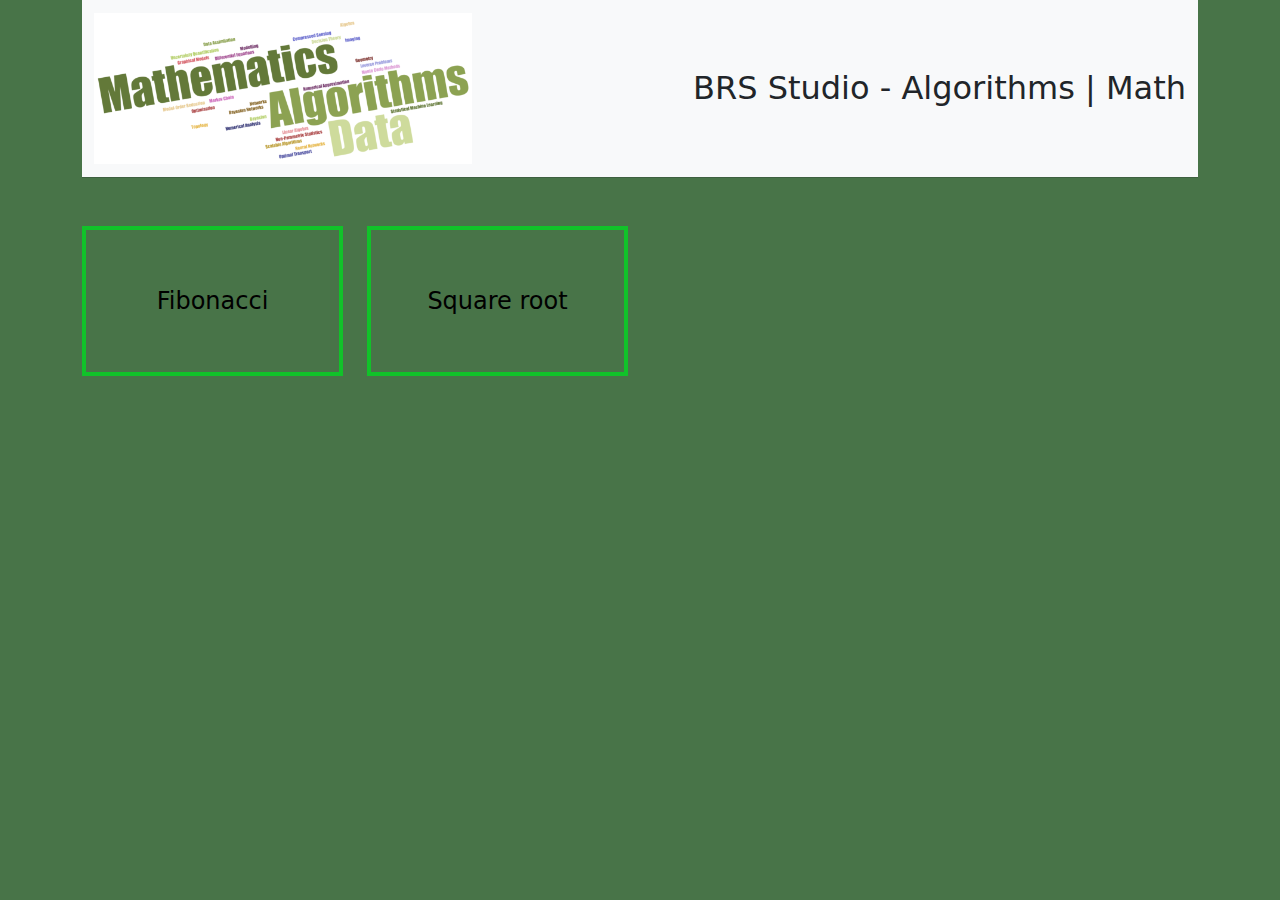
<file: index.html>
<!DOCTYPE html>
<html lang="en">
  <head>
    <title>Maths</title>
    <link rel="icon" href="Screenshot from 2024-03-27 10-25-50.png" />
    <meta charset="utf-8" />
    <meta name="viewport" content="width=device-width, initial-scale=1" />
    <link
      href="https://cdn.jsdelivr.net/npm/bootstrap@5.2.3/dist/css/bootstrap.min.css"
      rel="stylesheet"
    />
    <script src="https://cdn.jsdelivr.net/npm/bootstrap@5.2.3/dist/js/bootstrap.bundle.min.js"></script>
    <style>
      .border {
        border-color: #11c229 !important;
        border-width: 4px !important;
        font-size: 1.5em;
        height: 150px !important;
        display: flex !important;
        align-items: center;
        justify-content: center;
        color: #000;
        transition: 0.3s;
        line-height: 26px;
        text-decoration: none;
      }
      .border:hover {
        background-color: #8ce072;
        color: #fff;
      }
      body {
        background-color: rgb(72, 116, 72);
      }
    </style>
  </head>
  <body>
    <!-- Page Content -->
    <div class="container">
      <nav class="navbar navbar-expand-lg navbar-light bg-light">
        <div class="container-fluid">
          <a class="navbar-brand" href="#">
            <img src="Screenshot from 2024-03-27 10-27-18.png" />
          </a>
          <h2 class="fw-light text-center text-lg-start mb-0">
            BRS Studio - Algorithms | Math
          </h2>
        </div>
      </nav>

      <hr class="mt-0 mb-5" />

      <div class="row text-center text-lg-start align-items-center">
        <div class="col-lg-3 col-md-4 col-6 text-center">
          <a
            target="_blank"
            href="examples/fibonacci"
            class="d-block h-100 p-4 border mb-4"
          >
            Fibonacci
          </a>
        </div>
        <div class="col-lg-3 col-md-4 col-6 text-center">
          <a
            target="_blank"
            href="examples/square-root"
            class="d-block h-100 p-4 border mb-4"
          >
            Square root
          </a>
        </div>
      </div>
    </div>
  </body>
</html>
</file>
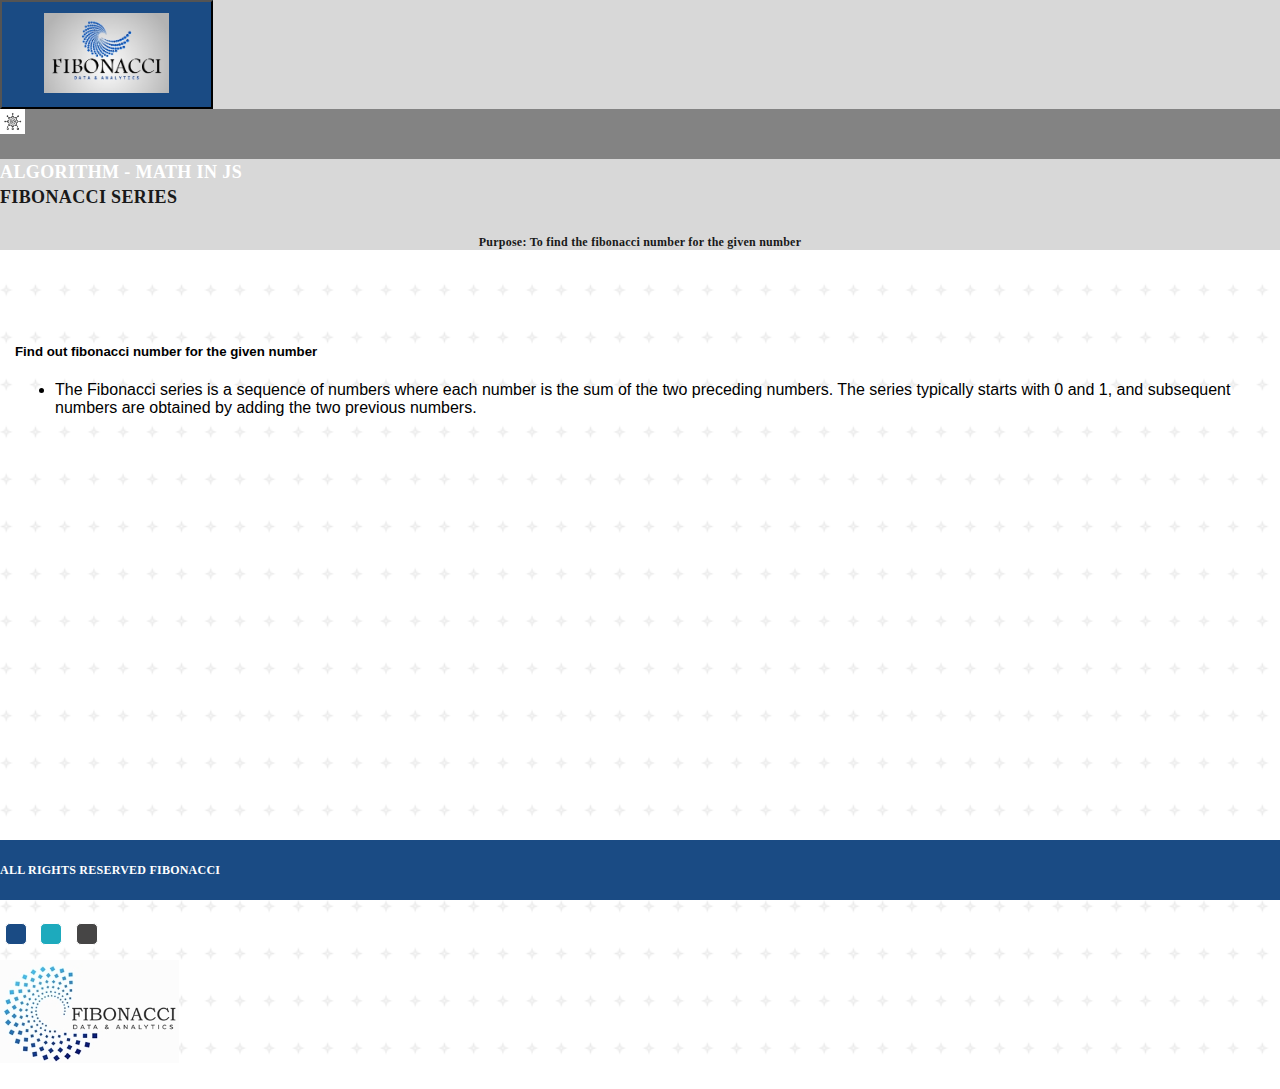
<file: examples/fibonacci/index.html>
<!--
     Author: Build Rise Shine with Nyros (BRS) 
     Created: 2023
     Library / Component: Fibonacci series
     Description: Main page  for the app
     (c) Copyright by BRS with Nyros. 
-->

<!DOCTYPE html>
<html lang="en">
  <head>
    <meta charset="UTF-8" />
    <meta name="viewport" content="width=device-width, initial-scale=1.0" />
    <meta http-equiv="X-UA-Compatible" content="ie=edge" />
    <title>Fibonacci series | Algorithm in JS</title>
    <link
      rel="icon"
      href="assets/img/Screenshot from 2024-03-27 10-25-50.png"
    />
    <link
      href="https://cdn.jsdelivr.net/npm/bootstrap@5.3.0-alpha1/dist/css/bootstrap.min.css"
      rel="stylesheet"
      integrity="sha384-GLhlTQ8iRABdZLl6O3oVMWSktQOp6b7In1Zl3/Jr59b6EGGoI1aFkw7cmDA6j6gD"
      crossorigin="anonymous"
    />
    <link rel="stylesheet" href="assets/css/style.css" />
  </head>
  <body>
    <header>
      <div class="d-flex bg-gradient">
        <div class="d-flex flex-grow-1">
          <nav class="courseTitle">
            <button class="navbar-brand border-0">
              <img
                src="assets/img/Screenshot from 2024-03-27 10-29-02.png"
                alt="logo"
              />
            </button>
          </nav>
          <div class="flex-grow-1">
            <div class="ReactTitle ps-3 d-flex align-items-center">
              <img src="assets/img/algorithm.png" alt="logo" />
              <h3 class="mb-0">Algorithm - Math in JS</h3>
            </div>
            <div class="d-flex ps-3 align-items-center">
              <div class="flex-grow-1">
                <h4>Fibonacci series</h4>
                <p class="pb-0 mb-0 text-start">
                  Purpose: To find the fibonacci number for the given number
                </p>
              </div>
            </div>
          </div>
        </div>
      </div>
    </header>

    <main role="main" class="container" style="margin-bottom: 100px">
      <h5 class="text-start">Find out fibonacci number for the given number</h5>
      <ul class="text-start">
        <li>
          The Fibonacci series is a sequence of numbers where each number is the
          sum of the two preceding numbers. The series typically starts with 0
          and 1, and subsequent numbers are obtained by adding the two previous
          numbers.
        </li>
      </ul>
    </main>

    <footer class="footer footer-dark">
      <div class="d-flex justify-content-between px-5">
        <div>ALL RIGHTS RESERVED FIBONACCI</div>
        <div>
          <button
            onclick="setTheme('#1a4b84')"
            class="theme-switch theme-switch-chathams_blue"
          ></button>
          <button
            onclick="setTheme('rgb(29, 170, 189)')"
            class="theme-switch theme-switch-tamarillo"
          ></button>
          <button
            onclick="setTheme('#464545')"
            class="theme-switch theme-switch-yellow_sea"
          ></button>
        </div>
        <div>
          <img
            src="assets/img/Screenshot from 2024-03-27 10-31-43.png"
            alt="logo"
          />
        </div>
      </div>
    </footer>
    <script src="assets/js/fibonacci.js" defer></script>
    <script src="assets/js/theme.js" defer></script>
  </body>
</html>
</file>
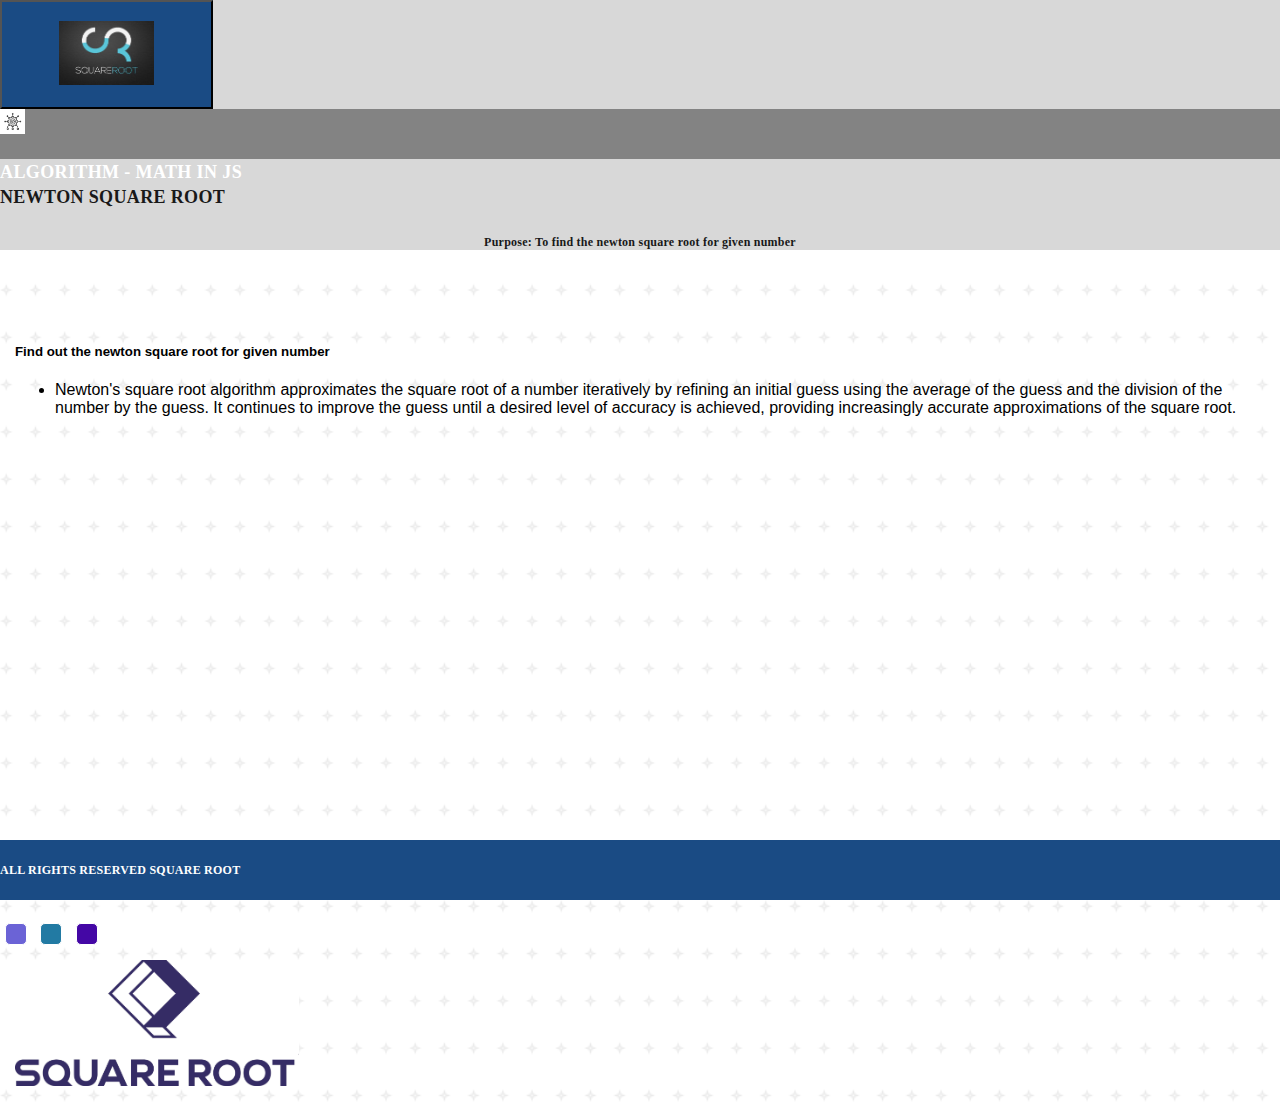
<file: examples/square-root/index.html>
<!--
     Author: Build Rise Shine with Nyros (BRS) 
     Created: 2023
     Library / Component: Square root
     Description: Main page  for the app
     (c) Copyright by BRS with Nyros. 
-->

<!DOCTYPE html>
<html lang="en">
  <head>
    <meta charset="UTF-8" />
    <meta name="viewport" content="width=device-width, initial-scale=1.0" />
    <meta http-equiv="X-UA-Compatible" content="ie=edge" />
    <title>Square root | Algorithm in JS</title>
    <link
      rel="icon"
      href="assets/img/Screenshot from 2024-03-27 10-25-50.png"
    />
    <link
      href="https://cdn.jsdelivr.net/npm/bootstrap@5.3.0-alpha1/dist/css/bootstrap.min.css"
      rel="stylesheet"
      integrity="sha384-GLhlTQ8iRABdZLl6O3oVMWSktQOp6b7In1Zl3/Jr59b6EGGoI1aFkw7cmDA6j6gD"
      crossorigin="anonymous"
    />
    <link rel="stylesheet" href="assets/css/style.css" />
  </head>
  <body>
    <header>
      <div class="d-flex bg-gradient">
        <div class="d-flex flex-grow-1">
          <nav class="courseTitle">
            <button class="navbar-brand border-0">
              <img
                src="assets/img/Screenshot from 2024-03-27 10-34-52.png"
                alt="logo"
              />
            </button>
          </nav>
          <div class="flex-grow-1">
            <div class="ReactTitle ps-3 d-flex align-items-center">
              <img src="assets/img/algorithm.png" alt="logo" />
              <h3 class="mb-0">Algorithm - Math in JS</h3>
            </div>
            <div class="d-flex ps-3 align-items-center">
              <div class="flex-grow-1">
                <h4>Newton Square root</h4>
                <p class="pb-0 mb-0 text-start">
                  Purpose: To find the newton square root for given number
                </p>
              </div>
            </div>
          </div>
        </div>
      </div>
    </header>

    <main role="main" class="container" style="margin-bottom: 100px">
      <h5 class="text-start">
        Find out the newton square root for given number
      </h5>
      <ul class="text-start">
        <li>
          Newton's square root algorithm approximates the square root of a
          number iteratively by refining an initial guess using the average of
          the guess and the division of the number by the guess. It continues to
          improve the guess until a desired level of accuracy is achieved,
          providing increasingly accurate approximations of the square root.
        </li>
      </ul>
    </main>

    <footer class="footer footer-dark">
      <div class="d-flex justify-content-between px-5">
        <div>ALL RIGHTS RESERVED SQUARE ROOT</div>
        <div>
          <button
            onclick="setTheme('#6b63d6')"
            class="theme-switch theme-switch-chathams_blue"
          ></button>
          <button
            onclick="setTheme('#227aa3')"
            class="theme-switch theme-switch-tamarillo"
          ></button>
          <button
            onclick="setTheme('#4407a5')"
            class="theme-switch theme-switch-yellow_sea"
          ></button>
        </div>
        <div>
          <img
            src="assets/img/Screenshot from 2024-03-27 10-35-58.png"
            alt="logo"
          />
        </div>
      </div>
    </footer>
    <script src="assets/js/newton-square-root.js" defer></script>
    <script src="assets/js/theme.js" defer></script>
  </body>
</html>
</file>
<file: examples/fibonacci/assets/css/style.css>
/*
Author:    Build Rise Shine with Nyros (BRS)
Created:   11.05.2022
Library / Component: Styling page for the app
(c) Copyright by BRS with Nyros.
*/

:root {
    --primary-color: #215794;
    --chathams_blue: #1a4b84;
    --tamarillo: rgb(29, 170, 189);
    --yellow_sea: #464545;
  }
  

* {
    box-sizing: border-box;
}

body {
    background-color: #f4f4f4;
    font-family: Arial, Helvetica, sans-serif;
    margin: 0;
    padding: 0;
}

h1 {
    color: var(--primary-color);
}

p {
    text-align: center;
}



.currency {
    padding: 40px 0;
    display: flex;
    align-items: center;
    justify-content: space-between;
}

.currency select {
    padding: 10px 20px 10px 10px;
    -moz-appearance: none;
    -webkit-appearance: none;
    appearance: none;
    border: 1px solid #dedede;
    font-size: 16px;
    background: transparent;
    background-image: url('data:image/svg+xml;charset=US-ASCII,%3Csvg%20xmlns%3D%22http%3A%2F%2Fwww.w3.org%2F2000%2Fsvg%22%20width%3D%22292.4%22%20height%3D%22292.4%22%3E%3Cpath%20fill%3D%22%20000002%22%20d%3D%22M287%2069.4a17.6%2017.6%200%200%200-13-5.4H18.4c-5%200-9.3%201.8-12.9%205.4A17.6%2017.6%200%200%200%200%2082.2c0%205%201.8%209.3%205.4%2012.9l128%20127.9c3.6%203.6%207.8%205.4%2012.8%205.4s9.2-1.8%2012.8-5.4L287%2095c3.5-3.5%205.4-7.8%205.4-12.8%200-5-1.9-9.2-5.5-12.8z%22%2F%3E%3C%2Fsvg%3E');
    background-position: right 10px top 50%, 0, 0;
    background-size: 12px auto, 100%;
    background-repeat: no-repeat;
}

.currency input {
    border: 0;
    background: transparent;
    font-size: 30px;
    text-align: right;
}

.swap-rate-container {
    display: flex;
    align-items: center;
    justify-content: space-between;
}

.rate {
    color: var(--primary-color);
    font-size: 14px;
    padding: 0 10px;
}

select:focus,
input:focus,
button:focus {
    outline: 0;
}

@media (max-width: 600px) {
    .currency input {
        width: 200px;
    }
}


/* NAVBAR STYLING STARTS */

.nav-links a {
    color: #fff;
}

/* Header Styles
  -------------------------------------------------- */

header .bg-gradient {
    background: rgb(216, 216, 216);
}

body {
    background: url("../img/BG.png");
    background-size: cover;
}

header .navbar {
    padding: 20px 0 0;
}

header .navbar-brand {
    padding: 0;
    z-index: 1;
    width: 213px;
    height: 109px;
    background-color: var(--primary-color);
}

header .navbar-brand img {
    width: px;
}

img {
    max-width: 60%;
}

header h3 {
    font: normal normal 600 18px/27px Oswald;
    color: #fff;
}

header h4 {
    font: normal normal 600 18px/28px Oswald;
    letter-spacing: 0.36px;
    color: #191919;
    text-transform: uppercase;
}

header p {
    font: 600 12px/15px Poppins;
    letter-spacing: 0.24px;
    color: #191919;
}

.ReactTitle {
    background-color: #838383;
    height: 50px;
    font: normal normal 600 19px/27px Oswald;
    letter-spacing: 0.38px;
    color: #FFFFFF;
    text-transform: uppercase;
}

.ReactTitle img {
    width: 25px;
    margin-right: 10px;
}


.link {
    background-color: rgba(0, 0, 0, 0.09);
    font: normal normal medium 12px/15px Poppins;
    letter-spacing: 0.24px;
    height: 40px;
    padding: 10px 10px;

}

.link a {
    color: #055BA6;

}

/* Sticky footer styles
  -------------------------------------------------- */
html {
    position: relative;
    min-height: 100%;
}

body {
    /* Margin bottom by footer height */
    margin-bottom: 60px;
}

.footer {
    position: absolute;
    bottom: 0;
    width: 100%;
    /* Set the fixed height of the footer here */
    height: 60px;
    line-height: 60px;
    /* Vertically center the text there */
    background-color: #f5f5f5;
}


/* Custom page CSS
  -------------------------------------------------- */
/* Not required for template or sticky footer method. */

body>.container {
    padding: 60px 15px 0;
}

.footer>.container {
    padding-right: 15px;
    padding-left: 15px;
}

code {
    font-size: 80%;
}

.footer-dark {
    background-color: var(--primary-color);
    color: #fff;
}

.toggle-currency {
    font-size: 20px;
}

footer {
    font: normal normal 600 12px/19px Oswald;
    letter-spacing: 0.24px;
    color: #FFFFFF;
}

.theme-switch {
    margin: 0 5px;
    padding: 10px;
    font-size: 0.5rem;
    border: 1px solid #FFFFFF;
    border-radius: 5px;
    width: 20px;
    height: 20px;
    cursor: pointer;
}

.theme-switch-chathams_blue {
    background-color: var(--chathams_blue);
}

.theme-switch-chathams_blue:hover {
  box-shadow: 2px 2px 2px var(--chathams_blue);
}

.theme-switch-tamarillo {
    background-color: var(--tamarillo);
}

.theme-switch-tamarillo:hover {
  box-shadow: 2px 2px 2px var(--tamarillo);
}

.theme-switch-yellow_sea {
    background-color: var(--yellow_sea);
}

.theme-switch-yellow_sea:hover {
  box-shadow: 2px 2px 2px var(--yellow_sea);
}
</file>
<file: examples/square-root/assets/css/style.css>
/*
Author:    Build Rise Shine with Nyros (BRS)
Created:   11.05.2022
Library / Component: Styling page for the app
(c) Copyright by BRS with Nyros.
*/

:root {
    --primary-color: #1A4B84;
    --chathams_blue: #6b63d6;
    --tamarillo: #227aa3;
    --yellow_sea: #4407a5;
}

* {
    box-sizing: border-box;
}

body {
    background-color: #f4f4f4;
    font-family: Arial, Helvetica, sans-serif;
    margin: 0;
    padding: 0;
}

h1 {
    color: var(--primary-color);
}

p {
    text-align: center;
}



.currency {
    padding: 40px 0;
    display: flex;
    align-items: center;
    justify-content: space-between;
}

.currency select {
    padding: 10px 20px 10px 10px;
    -moz-appearance: none;
    -webkit-appearance: none;
    appearance: none;
    border: 1px solid #dedede;
    font-size: 16px;
    background: transparent;
    background-image: url('data:image/svg+xml;charset=US-ASCII,%3Csvg%20xmlns%3D%22http%3A%2F%2Fwww.w3.org%2F2000%2Fsvg%22%20width%3D%22292.4%22%20height%3D%22292.4%22%3E%3Cpath%20fill%3D%22%20000002%22%20d%3D%22M287%2069.4a17.6%2017.6%200%200%200-13-5.4H18.4c-5%200-9.3%201.8-12.9%205.4A17.6%2017.6%200%200%200%200%2082.2c0%205%201.8%209.3%205.4%2012.9l128%20127.9c3.6%203.6%207.8%205.4%2012.8%205.4s9.2-1.8%2012.8-5.4L287%2095c3.5-3.5%205.4-7.8%205.4-12.8%200-5-1.9-9.2-5.5-12.8z%22%2F%3E%3C%2Fsvg%3E');
    background-position: right 10px top 50%, 0, 0;
    background-size: 12px auto, 100%;
    background-repeat: no-repeat;
}

.currency input {
    border: 0;
    background: transparent;
    font-size: 30px;
    text-align: right;
}

.swap-rate-container {
    display: flex;
    align-items: center;
    justify-content: space-between;
}

.rate {
    color: var(--primary-color);
    font-size: 14px;
    padding: 0 10px;
}

select:focus,
input:focus,
button:focus {
    outline: 0;
}

@media (max-width: 600px) {
    .currency input {
        width: 200px;
    }
}


/* NAVBAR STYLING STARTS */

.nav-links a {
    color: #fff;
}

/* Header Styles
  -------------------------------------------------- */

header .bg-gradient {
    background: rgb(216, 216, 216);
}

body {
    background: url("../img/BG.png");
    background-size: cover;
}

header .navbar {
    padding: 20px 0 0;
}

header .navbar-brand {
    padding: 0;
    z-index: 1;
    width: 213px;
    height: 109px;
    background-color: var(--primary-color);
}

header .navbar-brand img {
    width: px;
}

img {
    max-width: 45%;
}

header h3 {
    font: normal normal 600 18px/27px Oswald;
    color: #fff;
}

header h4 {
    font: normal normal 600 18px/28px Oswald;
    letter-spacing: 0.36px;
    color: #191919;
    text-transform: uppercase;
}

header p {
    font: 600 12px/15px Poppins;
    letter-spacing: 0.24px;
    color: #191919;
}

.ReactTitle {
    background-color: #838383;
    height: 50px;
    font: normal normal 600 19px/27px Oswald;
    letter-spacing: 0.38px;
    color: #FFFFFF;
    text-transform: uppercase;
}

.ReactTitle img {
    width: 25px;
    margin-right: 10px;
}


.link {
    background-color: rgba(0, 0, 0, 0.09);
    font: normal normal medium 12px/15px Poppins;
    letter-spacing: 0.24px;
    height: 40px;
    padding: 10px 10px;

}

.link a {
    color: #055BA6;

}

/* Sticky footer styles
  -------------------------------------------------- */
html {
    position: relative;
    min-height: 100%;
}

body {
    /* Margin bottom by footer height */
    margin-bottom: 60px;
}

.footer {
    position: absolute;
    bottom: 0;
    width: 100%;
    /* Set the fixed height of the footer here */
    height: 60px;
    line-height: 60px;
    /* Vertically center the text there */
    background-color: #f5f5f5;
}


/* Custom page CSS
  -------------------------------------------------- */
/* Not required for template or sticky footer method. */

body>.container {
    padding: 60px 15px 0;
}

.footer>.container {
    padding-right: 15px;
    padding-left: 15px;
}

code {
    font-size: 80%;
}

.footer-dark {
    background-color: var(--primary-color);
    color: #fff;
}

.toggle-currency {
    font-size: 20px;
}

footer {
    font: normal normal 600 12px/19px Oswald;
    letter-spacing: 0.24px;
    color: #FFFFFF;
}

.theme-switch {
    margin: 0 5px;
    padding: 10px;
    font-size: 0.5rem;
    border: 1px solid #FFFFFF;
    border-radius: 5px;
    width: 20px;
    height: 20px;
    cursor: pointer;
}

.theme-switch-chathams_blue {
    background-color: var(--chathams_blue);
}

.theme-switch-chathams_blue:hover {
  box-shadow: 2px 2px 2px var(--chathams_blue);
}

.theme-switch-tamarillo {
    background-color: var(--tamarillo);
}

.theme-switch-tamarillo:hover {
  box-shadow: 2px 2px 2px var(--tamarillo);
}

.theme-switch-yellow_sea {
    background-color: var(--yellow_sea);
}

.theme-switch-yellow_sea:hover {
  box-shadow: 2px 2px 2px var(--yellow_sea);
}
</file>
